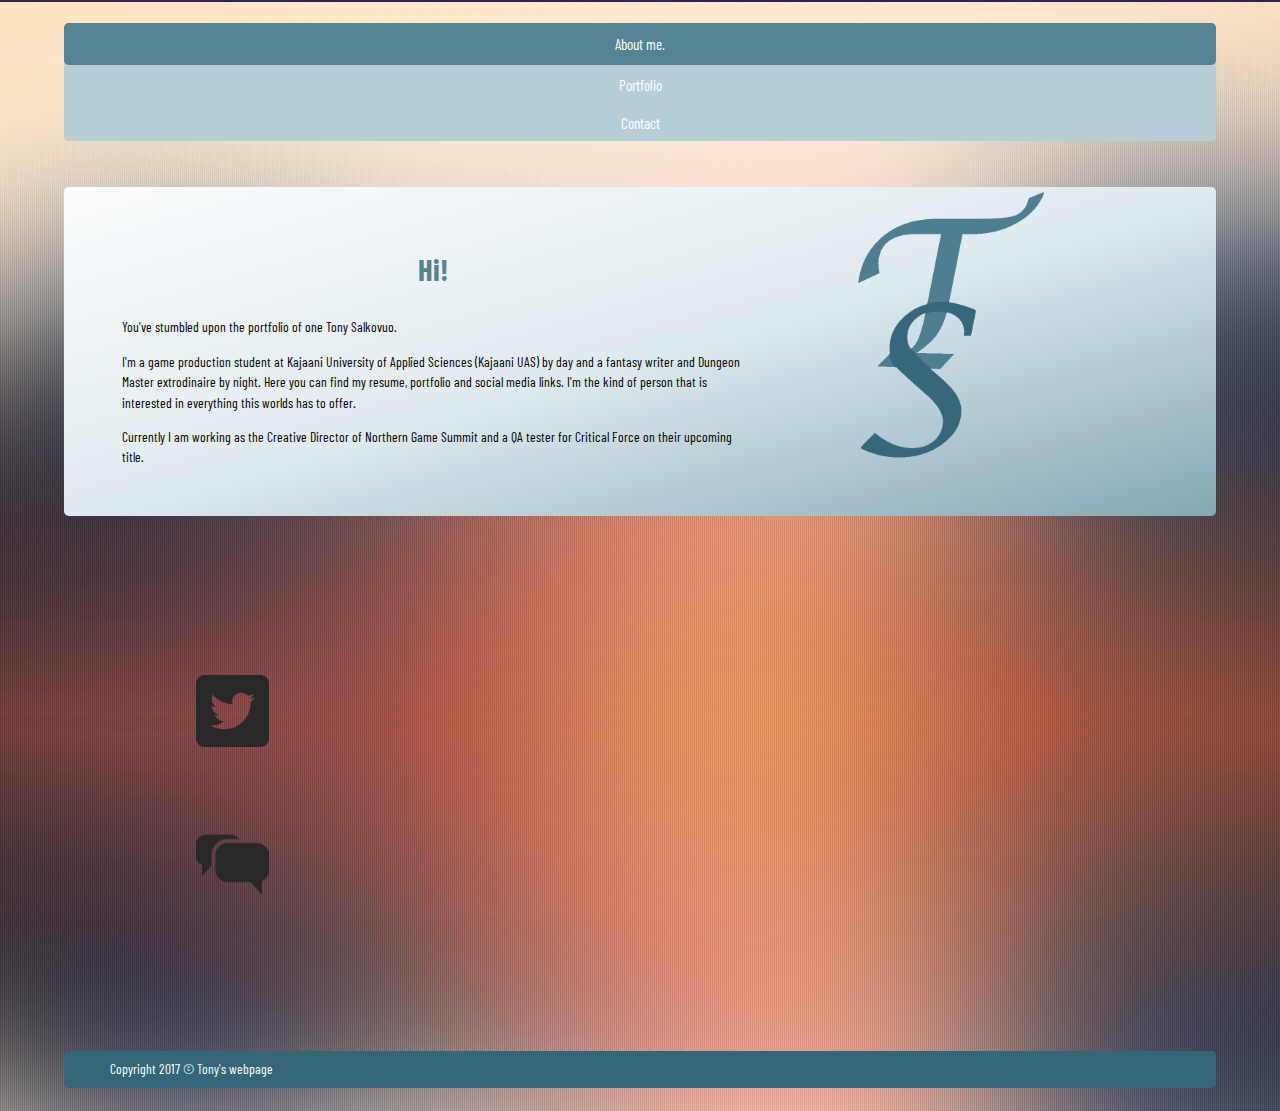
<file: index.html>
<!DOCTYPE html>
<html lang="en">
    <header>
        <title>Tony Salkovuos' home page.</title>
        <META NAME="description" CONTENT="k"> <META NAME="keyword" CONTENT="adjasdl">
            <meta charset="utf-8/">
            <link href="https://fonts.googleapis.com/css?family=Barlow+Condensed" rel="stylesheet">
            <link rel="stylesheet" href="css/index.css" type="text/css"/>
            <meta name="viewport" content="width=device-width, initial-scale=1.0">
            </META>
        </META>
    </header>
    <body class="body">
        <header class="mainheader">
            <nav>
                <ul>
                    <li class="active">
                        <a href="#">About me.</a>
                    </li>
                    <li>
                        <a href="portfolio.html">Portfolio</a>
                    </li>
                    <li>
                        <a href="contact.html">Contact</a>
                    </li>
                </ul>
            </nav>
        </header>

        <div class="mainContent">
            <div class="content">
                <article class="topContent">
                    <header>
                        <img src="css/img/mylogo.png">
                        <h2>Hi!</h2>
                    </header>
                    <content>
                        <p>You've stumbled upon the portfolio of one Tony Salkovuo.</p>
                        <p>I'm a game production student at Kajaani University of Applied Sciences (Kajaani UAS) by day and a fantasy writer and Dungeon Master extrodinaire by night. Here you can find my resume, portfolio and social media links. I'm the kind of person that is interested in everything this worlds has to offer.</p>
                        <p>Currently I am working as the Creative Director of Northern Game Summit and a QA tester for Critical Force on their upcoming title.</p>
                    </content>
                </article>
            </div>
        </div>

        <aside class="sidebar">
            <article>
                <a href="https://twitter.com/fakintony?lang=fi">
                    <img src="css/img/twitter.png" alt="www.twitter.com">
                </a>
                <a href="https://nocturnalramble.wordpress.com/">
                    <img src="css/img/wordpress.png" alt="www.wordpress.com">
                </a>
            </article>
        </aside>	
        <footer class="mainFooter">
            <p>Copyright 2017 &copy; Tony's webpage</p>
        </footer>

    </body>
</html>
</file>
<file: css/index.css>
body {
    background-image:url('img/tausta.jpg');
    background-size:cover;
    color:white;
    font-size:1.25em;
    font-family: 'Barlow Condensed' ,sans-serif;
    line-height:1.5;
    text-align:left;
}
p {
    color: black;
    font-size:0.9em;
}
ul {
    color:black;
    font-size: 1em;
}
a{
    text-decoration:none;
}
.body{
    margin: auto;
    width:90%;
    clear:both;
}
h2 {
    font-family: 'Barlow Condensed' ,sans-serif;
    font-size:2em;
    text-align: center;
    color:#558392;
}
.mainheader nav{
    margin-top:2%;
    background-color: #B6CED6;
    height:2.8em;
    border-radius:0.313em;
    -moz-border-radius:0.313em;
    -webkit-border-radius:0.313em;
}
.mainheader nav ul{
    list-style:none;
    margin:0 auto;
}
.mainheader nav ul li{
    float:center;
    font-family: 'Barlow Condensed' ,sans-serif;
    font-size:0.8;
    font-style:bold;
    display:inline;
    margin-left:16.9%;
}
.mainheader nav a:link, .mainheader nav a:visited{
    color:#FFF;
    display:inline-block;
    padding:0.625em 1.563em;
    height:100%;
}
.mainheader nav a:hover, .mainheader nav a:active, .mainheader nav .active a:link, .mainheader nav .active a:visited{
    background-color:#558392;
    text-shadow:none;
    height:100%
}
.mainheader nav ul li a{
    border-radius:0.313em;
    -moz-border-radius:0.313em;
    -webkit-border-radius:0.313em;
}
.content{
    margin-top:1%;
    width:70%;
    float:left;
}
.topContent{
    background: #abbaab; /* fallback for old browsers */
    background: -webkit-linear-gradient(to bottom right, #FBFCFD, #E0EBEF, #84A8B4);
    background: linear-gradient(to bottom right, #FBFCFD, #E0EBEF, #84A8B4);
    border-radius:0.313em;
    -moz-border-radius:0.313em;
    -webkit-border-radius:0.313em;
    padding:3% 5%;
    margin-top:2%;
}
.topContent img{
    float:right;
    display: block;
    margin: auto;
    width: 40%;
    height:auto;
    margin-top:-10%;
    margin-bottom:-5%
}
.sidebar{
    width:21%;
    float:left;
    border-radius:0.313em;
    -moz-border-radius:0.313em;
    -webkit-border-radius:0.313em;
    margin-top:2.3%;
    margin-left:3%;
    margin-bottom:2%;
    padding:2% 3%;
}
.sidebar img {
    margin: 26%;
    display: block;
    width: 30%;
    height: 40%;
}
.mainFooter{
    width:100%;
    height:2.5;
    float:left;
    border-radius:0.313em;
    -moz-border-radius:0.313em;
    -webkit-border-radius:0.313em;
    margin-top:2%;
    margin-bottom:2%;
    background-color:#336778;
}
.mainFooter p{
    width:92%;
    margin:0.7% auto;
    color:white;
}
@media only screen and (min-width: 9.375em) and (max-width:95em){
    .body{
        width:90%;
        font-size:95%;
    }
    .mainheader nav{
        height:auto;
        font-size:100%;
    }
    .mainheader nav ul{
        padding-left:0;
    }
    .mainheader nav ul li{
        width:100%;
        text-align:center;
        margin:0;
    }
    .mainheader nav a:link, .mainheader nav a:visited{
        padding:0.625em 1.563em;
        height:1.25em;
        display:block;
    }
    .content{
        margin-top:2%;
        width:100%;
        float:left;
    }
    .topContent{
        border-radius:0.313em;
        -moz-border-radius:0.313em;
        -webkit-border-radius:0.313em;
        padding:3% 5%;
        margin-top:2%;
        margin-bottom:4%;
    }
    .topContent img {
        width: 40%;
    }
</file>
